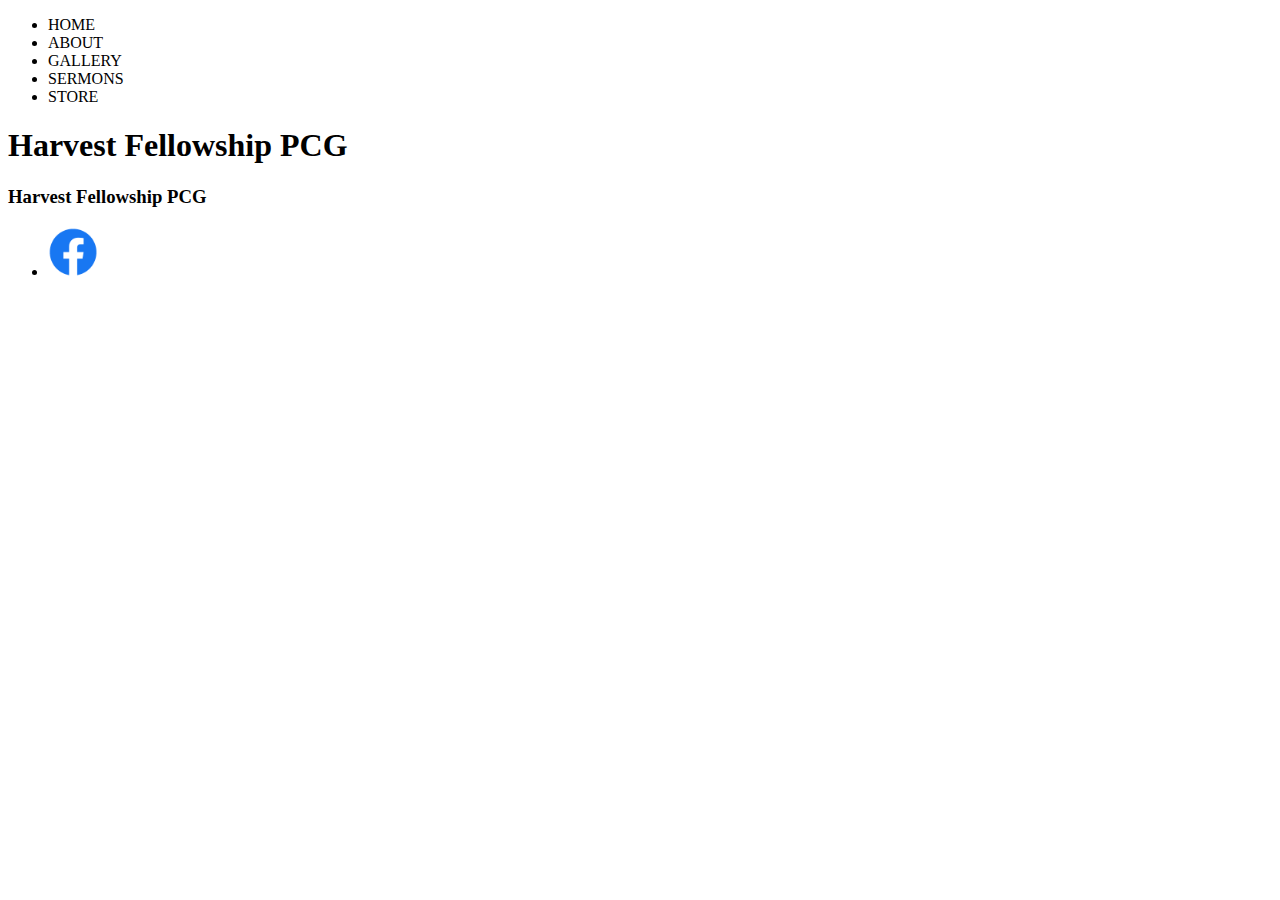
<file: index.html>
<!DOCTYPE html>
<html>
   <head>
         <link rel="stylesheet" href="style.css">
      <title>HOME</title>
   </head>
<body>
   <header>
      <nav>
         <ul>
            <li>HOME</li>
            <li>ABOUT</li>
            <li>GALLERY</li>
            <li>SERMONS</li>
            <li>STORE</li>
         </ul>
      </nav>
   <h1>Harvest Fellowship PCG</h1>

   <!--TODO: Find a suitable background image-->
   </header>
   <section>

    
      </section>
   <footer>
      <h3>Harvest Fellowship PCG</h3>
      <ul>
         <li>
            <a href="https://www.facebook.com/Harvest-Fellowship-187569411272100/"></a><img src="images/f_logo_RGB-Blue_58.png" width=50px length=50px></li>
      </ul>
      </footer>
</body>
</html>
</file>
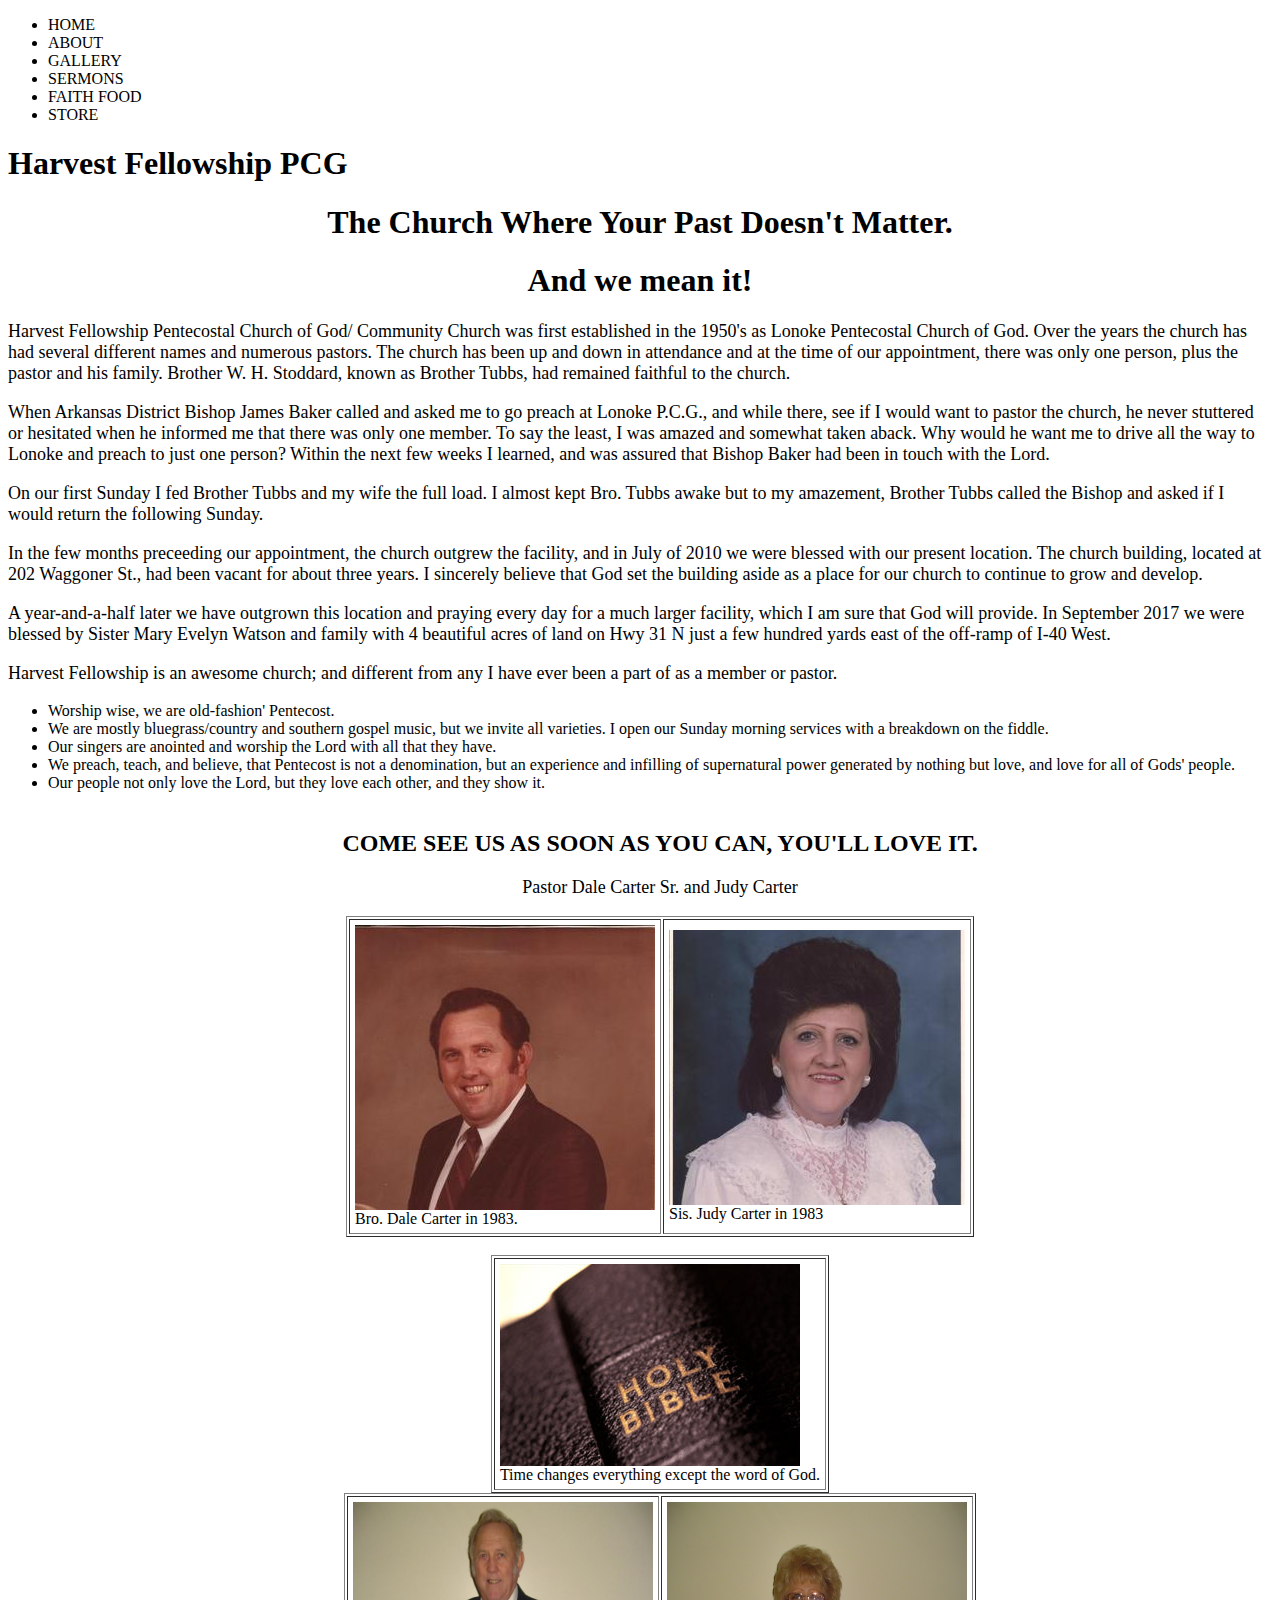
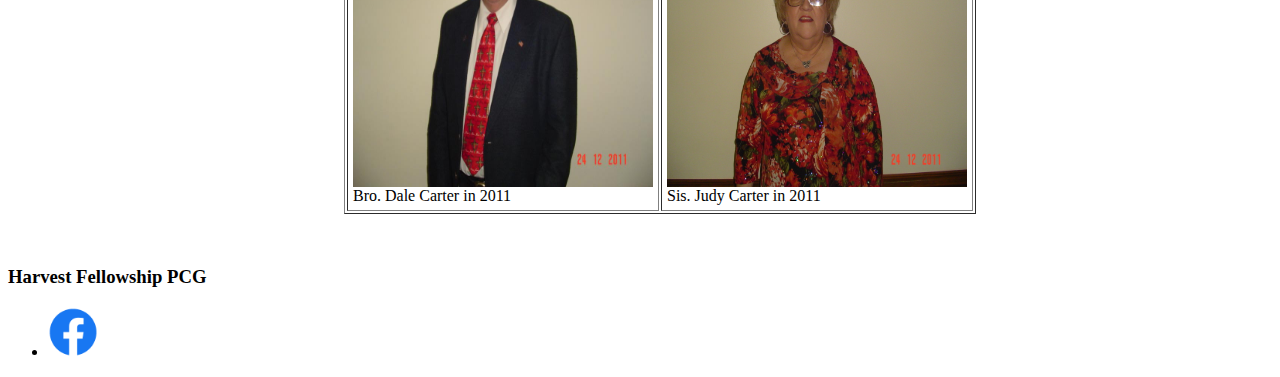
<file: about.html>
<!DOCTYPE html>
<html>
   <head>
         <link rel="stylesheet" href="style.css">
      <title>Harvest Fellowship PCG</title>
   </head>
<body>
   <header>
      <nav>
         <ul>
            <li>HOME</li>
            <li>ABOUT</li>
            <li>GALLERY</li>
            <li>SERMONS</li>
            <li>FAITH FOOD</li>
            <li>STORE</li>
         </ul>
      </nav>
   <h1>Harvest Fellowship PCG</h1>
   </header>
   <section>
      <h1 align=center>The Church Where Your Past Doesn't Matter.</h1>
      <h1 align=center>And we mean it!</h1>
      <p>Harvest Fellowship Pentecostal Church of God/ Community Church was first established in the 1950's as Lonoke Pentecostal Church of God.  Over the years the church has had several different names and numerous pastors.  The church has been up and down in attendance and at the time of our appointment, there was only one person, plus the pastor and his family.  Brother W. H. Stoddard, known as Brother Tubbs, had remained faithful to the church.</p>
      <p>When Arkansas District Bishop James Baker called and asked me to go preach at Lonoke P.C.G., and while there, see if I would want to pastor the church, he never stuttered or hesitated when he informed me that there was only one member.  To say the least, I was amazed and somewhat taken aback.  Why would he want me to drive all the way to Lonoke and preach to just one person?  Within the next few weeks I learned, and was assured that Bishop Baker had been in touch with the Lord.</p>
      <p>On our first Sunday I fed Brother Tubbs and my wife the full load. I almost kept Bro. Tubbs awake but to my amazement, Brother Tubbs called the Bishop and asked if I would return the following Sunday.</p>
      <p>In the few months preceeding our appointment, the church outgrew the facility, and in July of 2010 we were blessed with our present location.  The church building, located at 202 Waggoner St., had been vacant for about three years.  I sincerely believe that God set the building aside as a place for our church to continue to grow and develop.</p>  
         <p>A year-and-a-half later we have outgrown this location and praying every day for a much larger facility, which I am sure that God will provide. In September 2017 we were blessed by Sister Mary Evelyn Watson and family with 4 beautiful acres of land on Hwy 31 N just a few hundred yards east of the off-ramp of I-40 West.</p>
      <p>Harvest Fellowship is an awesome church; and different from any I have ever been a part of as a member or pastor.</p>
      <ul>
         <li>Worship wise, we are old-fashion' Pentecost.</li>
         <li>We are mostly bluegrass/country and southern gospel music, but we invite all varieties. I open our Sunday morning services with a breakdown on the fiddle.</li>
         <li>Our singers are anointed and worship the Lord with all that they have.</li>
         <li>We preach, teach, and believe, that Pentecost is not a denomination, but an experience and infilling of supernatural power generated by nothing but love, and love for all of Gods' people.</li>
         <li>Our people not only love the Lord, but they love each other, and they show it.</li>  
         <br>
         <h2 align=center>COME SEE US AS SOON AS YOU CAN, YOU'LL LOVE IT.</h2>
      <p align=center>Pastor  Dale Carter Sr. and Judy Carter </p>
      <p>
         <table width=:500" border="1" cellpadding= "5" align=center>
            <tr>
               <td alighn="center" valign="center">
              <img src="images/Bro Dale Carter 1983.jpg" title="Bro. Dale Carter in 1983" alt="Bro. Dale Carter in 1983" align=left />
      <br>
      Bro. Dale Carter in 1983.
      </td>
      
    <td alighn="center" valign="center">
         <img src="images/Sis Judy Carter 1983.jpg" title="Sis. Judu Carter in 1983" alt="Sis. Judy Carter in 1983" align=right />
         <br>
         Sis. Judy Carter in 1983
         </td>
         </tr>
         <div>
         <table width=:500" border="1" cellpadding= "5" align=center>
            <tr>
         <td alighn="center" valign="center">
            <img src="images/Word of God1.jpg" title="Word of God" alt="Word of God" align=center />
    <br>
    Time changes everything except the word of God.
    </td>
   </div>
</tr>
      </p>
      <table width=:500" border="1" cellpadding= "5" align=center>
            <tr>
               <td alighn="center" valign="center">
              <img src="images/Dale_Carter_2011.jpeg" title="Bro. Dale Carter in 2011" alt="Bro. Dale Carter in 2011" align=left width=300 height=285px />
      <br>
      Bro. Dale Carter in 2011
      </td>
      <td alighn="center" valign="center">
              <img src="images/Judy_Carter_2011.jpeg" title="Sis. Judy Carter in 2011" alt="Sis. Judy Carter in 2011" align=left width=300px height=285px />
      <br>
      Sis. Judy Carter in 2011
      </td>
      </tr>
      </table>

   </section>
   <br>
   <div></div>
   <footer>
         <h3>Harvest Fellowship PCG</h3>
         <ul>
            <li>
               <a href="https://www.facebook.com/Harvest-Fellowship-187569411272100/"><img src="images/f_logo_RGB-Blue_58.png" width=50px length=50px></a>
               </li>
         </ul>
         </footer>
</body>
</html>
</file>
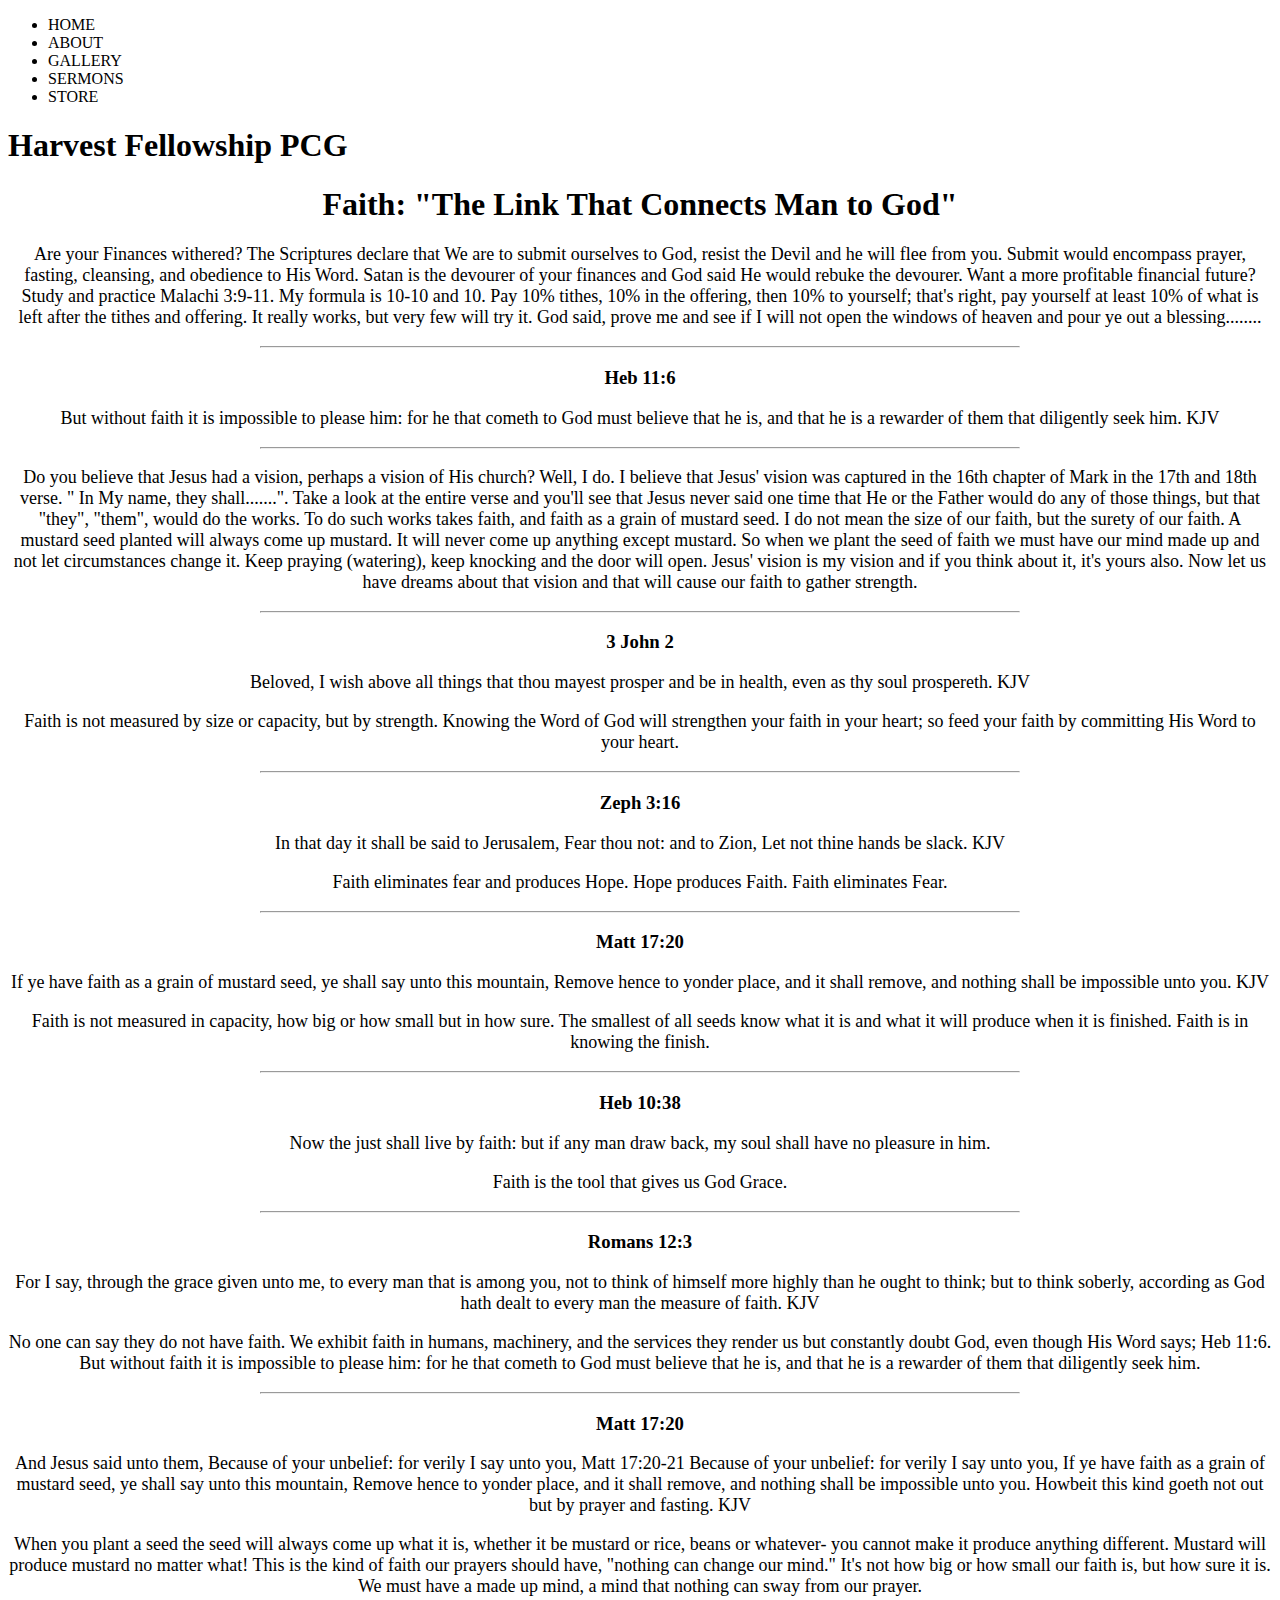
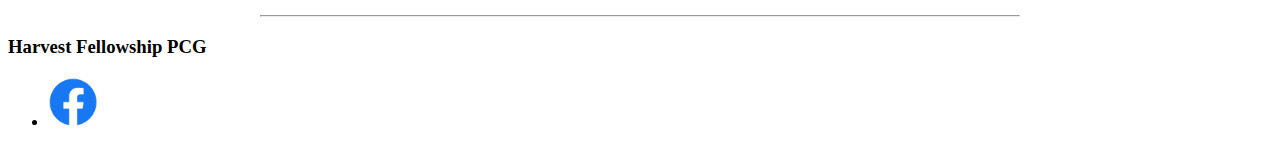
<file: faith food.html>
<!DOCTYPE html>
<html>
   <head>
         <link rel="stylesheet" href="style.css">
      <title>HOME</title>
   </head>
<body>
   <header>
      <nav>
         <ul>
            <li>HOME</li>
            <li>ABOUT</li>
            <li>GALLERY</li>
            <li>SERMONS</li>
            <li>STORE</li>
         </ul>
      </nav>
   <h1>Harvest Fellowship PCG</h1>

   <!--TODO: Find a suitable background image-->
   </header>
   <section>
       <h1 align="center">Faith: "The Link That Connects Man to God"</h1>

       <p align=center>Are your Finances withered? The Scriptures declare that We are to submit ourselves to God, resist the Devil and he will flee from you. Submit would encompass prayer, fasting, cleansing, and obedience to His Word.​ Satan is the devourer of your finances and God said He would rebuke the devourer. Want a more profitable financial future? Study and practice Malachi 3:9-11. My formula is 10-10 and 10. Pay 10% tithes, 10% in the offering, then 10% to yourself; that's right, pay yourself at least 10% of what is left after the tithes and offering. It really works, but very few will try it. God said, prove me and see if I will not open the windows of heaven and pour ye out a blessing........</p>
       <hr>
       <p>
          <h3 align="center">Heb 11:6</h3>

         <p align="center">But without faith it is impossible to please him: for he that cometh to God must believe that he is, and that he is a rewarder of them that diligently seek him. KJV</p>
      </p>
      <hr>
      <p align=center>Do you believe that Jesus had a vision, perhaps a vision of His church?  Well, I do.  I believe that Jesus' vision was captured in the 16th chapter of Mark in the 17th and 18th verse. "  In My name, they shall.......".  Take a look at the entire verse and you'll see that Jesus never said one time that He or the Father would do any of those things, but that "they", "them", would do the works.  To do such works takes faith, and faith as a grain of mustard seed.  I do not mean the size of our faith, but the surety of our faith.  A mustard seed planted will always come up mustard.  It will never come up anything except mustard.  So when we plant the seed of faith we must have our mind made up and not let circumstances change it. Keep praying (watering), keep knocking and the door will open.  Jesus' vision is my vision and if you think about it, it's yours also. Now let us have dreams about that vision and that will cause our faith to gather strength.</p>
      <hr>
      <p>
      <h3 align=center>3 John 2</h3>

         <p align=center>Beloved, I wish above all things that thou mayest prosper and be in health, even as thy soul prospereth.
            KJV</p>
         <p align=center>Faith is not measured by size or capacity, but by strength. Knowing the Word of God will strengthen your faith in your heart; so feed your faith by committing His Word to your heart.</p>            
         </p>
         <hr>
      <p>
         <h3 align=center>Zeph 3:16</h3>

            <p align=center>In that day it shall be said to Jerusalem, Fear thou not: and to Zion, Let not thine hands be slack.
            KJV</p>
            
            <p align=center>Faith eliminates fear and produces Hope. Hope produces Faith. Faith eliminates Fear.</p>
         </p>
         <hr>
         <p>
               <h3 align=center>Matt 17:20</h3>

               <p align=center>If ye have faith as a grain of mustard seed, ye shall say unto this mountain, Remove hence to yonder place, and it shall remove, and nothing shall be impossible unto you. KJV</p>
               <p align=center>Faith is not measured in capacity, how big or how small but in how sure. The smallest of all seeds know what it is and what it will produce when it is finished. Faith is in knowing the finish.</p>
            </p>
            <hr>
            <p>
               <h3 align=center>Heb 10:38</h3>

               <p align=center>Now the just shall live by faith: but if any man draw back, my soul shall have no pleasure in him.</p>
                  
               <p align=center>Faith is the tool that gives us God Grace.</p>
            </p>
            <hr>
            <p>
                  <h3 align=center>Romans 12:3</h3>
                  <p align=center>For I say, through the grace given unto me, to every man that is among you, not to think of himself more highly than he ought to think; but to think soberly, according as God hath dealt to every man the measure of faith.
                  KJV</p>
                  <p align=center>No one can say they do not have faith. We exhibit faith in humans, machinery, and the services they render us but constantly doubt God, even though His Word says; Heb 11:6. But without faith it is impossible to please him: for he that cometh to God must believe that he is, and that he is a rewarder of them that diligently seek him.</p>
            </p>
            <hr>
      <p>
            <h3 align=center>Matt 17:20</h3>

            <p align=center>And Jesus said unto them, Because of your unbelief: for verily I say unto you, Matt 17:20-21
            Because of your unbelief: for verily I say unto you, If ye have faith as a grain of mustard seed, ye shall say unto this mountain, Remove hence to yonder place, and it shall remove, and nothing shall be impossible unto you.
            Howbeit this kind goeth not out but by prayer and fasting. KJV</p>
            
            <p align=center>When you plant a seed the seed will always come up what it is, whether it be mustard or rice, beans or whatever- you cannot make it produce anything different. Mustard will produce mustard no matter what! This is the kind of faith our prayers should have, "nothing can change our mind." It's not how big or how small our faith is, but how sure it is. We must have a made up mind, a mind that nothing can sway from our prayer.</p>
      </p>
      <hr>
      
            
    
      <section>
   <footer>
      <h3>Harvest Fellowship PCG</h3>
      <ul>
         <li>
            <a href="https://www.facebook.com/Harvest-Fellowship-187569411272100/"></a><img src="images/f_logo_RGB-Blue_58.png" width=50px length=50px></li>
      </ul>
      </footer>
</body>
</html>
</file>
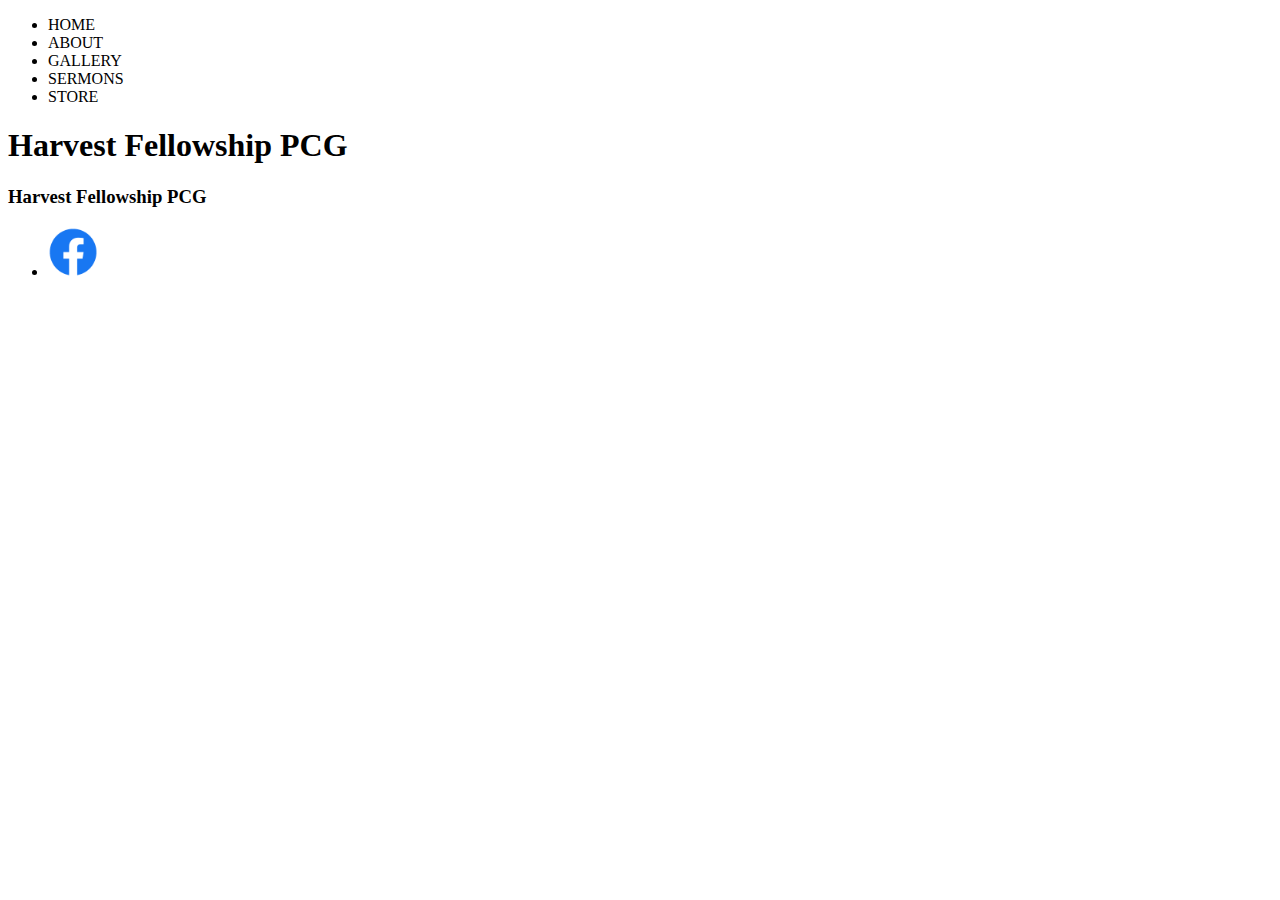
<file: sample.html>
<!DOCTYPE html>
<html>
   <head>
         <link rel="stylesheet" href="style.css">
      <title>HOME</title>
   </head>
<body>
   <header>
      <nav>
         <ul>
            <li>HOME</li>
            <li>ABOUT</li>
            <li>GALLERY</li>
            <li>SERMONS</li>
            <li>STORE</li>
         </ul>
      </nav>
   <h1>Harvest Fellowship PCG</h1>

   <!--TODO: Find a suitable background image-->
   </header>
   <section>
       

    
      </section>
   <footer>
      <h3>Harvest Fellowship PCG</h3>
      <ul>
         <li>
            <a href="https://www.facebook.com/Harvest-Fellowship-187569411272100/"></a><img src="images/f_logo_RGB-Blue_58.png" width=50px length=50px></li>
      </ul>
      </footer>
</body>
</html>
</file>
<file: style.css>
p {
    font-size: 18px;
}
tr {
    font-size: 16px;
}
hr {
    width: 60%
}
</file>
